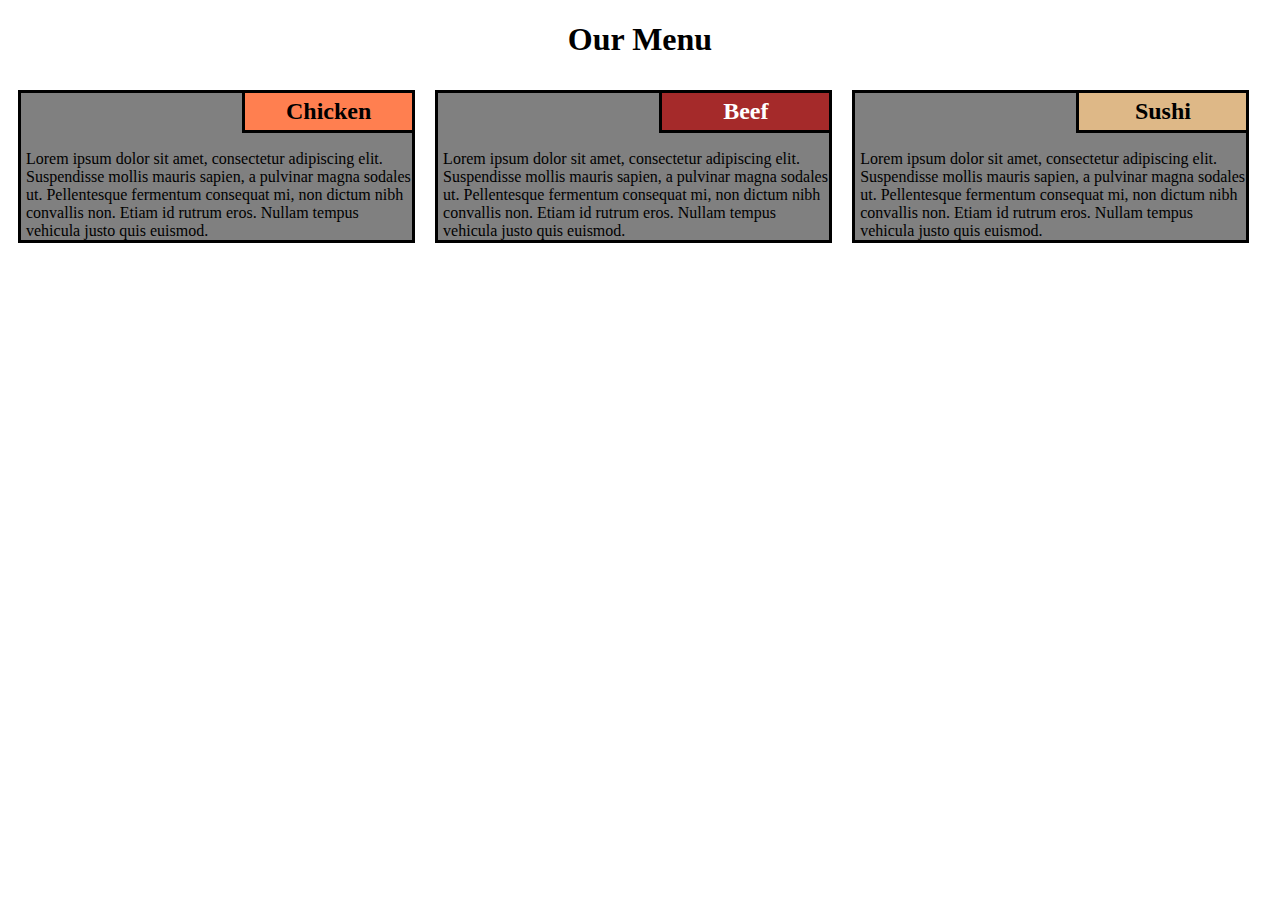
<file: Module_2/index.html>
<!DOCTYPE html>
<html>
<head>
	<meta charset="utf-8">
	<meta name="viewport" content="width= device-width, initial-scale=1 ">
	<title>Assignment 2</title>
	<style>
		*{
			font-family: Roboto, cursive;

		}
		p{
			background-color: #808080;
			margin:0;
			padding-top:57px;
			padding-left:5px;
			border:3px solid black;
			margin:10px;
		}
		h1{
			text-align: center;
		}
		h2{
			width:40%;
			text-align: center;
			border:3px solid black;
			padding-top:5px;
			padding-bottom:5px;
			float:right;
			margin:10px;
		}
		#chicken{
			background-color:#FF7F50;
		}
		#beef{
			background-color: #A52A2A;
			color:white;
		}
		#sushi{
			background-color: #DEB887;
		}
		div{
			float: left;
		}

	/***************** Simple Responsive Framework ******************/
		.row{
			width: 100%;
		}

		/******************** Large Screens ******************/
		@media (min-width: 992px){
			.col-lg-1, .col-lg-2, .col-lg-3, .col-lg-4, .col-lg-5, .col-lg-6, .col-lg-7, .col-lg-8, .col-lg-9, .col-lg-10, .col-lg-11, .col-lg-12{
				float: left;
			}
			.col-lg-1{
				width: 8.33%;
			}
			.col-lg-2{
				width: 16.66%;
			}
			.col-lg-3{
				width: 25%;
			}
			.col-lg-4{
				width: 33%;
			}
			.col-lg-5{
				width: 41.66%;
			}
			.col-lg-6{
				width: 50%;
			}
			.col-lg-7{
				width: 58.33%;
			}
			.col-lg-8{
				width: 66.66%;
			}
			.col-lg-9{
				width: 74.99%;
			}
			.col-lg-10{
				width: 83.33%;
			}
			.col-lg-11{
				width: 91.66%;
			}
			.col-lg-12{
				width: 100%;
			}
		}

		/******************** Medium Screens *****************/
		@media (min-width: 768px) and (max-width: 991px){
			.col-md-1, .col-md-2, .col-md-3, .col-md-4, .col-md-5, .col-md-6, .col-md-7, .col-md-8, .col-md-9, .col-md-10, .col-md-11, .col-md-12{
				float: left;
			}
			.col-md-1{
				width: 8.33%;
			}
			.col-md-2{
				width: 16.66%;
			}
			.col-md-3{
				width: 25%;
			}
			.col-md-4{
				width: 33%;
			}
			.col-md-5{
				width: 41.66%;
			}
			.col-md-6{
				width: 50%;
			}
			.col-md-7{
				width: 58.33%;
			}
			.col-md-8{
				width: 66.66%;
			}
			.col-md-9{
				width: 74.99%;
			}
			.col-md-10{
				width: 83.33%;
			}
			.col-md-11{
				width: 91.66%;
			}
			.col-md-12{
				width: 100%;
			}
		}

		/****************** Small Screen ******************/
		@media (max-width: 767px){
			.col-sm-1, .col-sm-2, .col-sm-3, .col-sm-4, .col-sm-5, .col-sm-6, .col-sm-7, .col-sm-8, .col-sm-9, .col-sm-10, .col-sm-11, .col-sm-12{
				float: left;
			}
			.col-sm-1{
				width: 8.33%;
			}
			.col-sm-2{
				width: 16.66%;
			}
			.col-sm-3{
				width: 25%;
			}
			.col-sm-4{
				width: 32%;
			}
			.col-sm-5{
				width: 41.66%;
			}
			.col-sm-6{
				width: 50%;
			}
			.col-sm-7{
				width: 58.33%;
			}
			.col-sm-8{
				width: 66.66%;
			}
			.col-sm-9{
				width: 74.99%;
			}
			.col-sm-10{
				width: 83.33%;
			}
			.col-sm-11{
				width: 91.66%;
			}
			.col-sm-12{
				width: 100%;
			}
		}
	</style>
</head>
<body>
	<h1>Our Menu</h1>
	<div class="col-lg-4 col-md-6 col-sm-12">
		<h2 id="chicken">Chicken</h2>
		<p>Lorem ipsum dolor sit amet, consectetur adipiscing elit. Suspendisse mollis mauris sapien, a pulvinar magna sodales ut. Pellentesque fermentum consequat mi, non dictum nibh convallis non. Etiam id rutrum eros. Nullam tempus vehicula justo quis euismod.</p>
	</div>
	<div class="col-lg-4 col-md-6 col-sm-12">
		<h2 id="beef">Beef</h2>
		<p>Lorem ipsum dolor sit amet, consectetur adipiscing elit. Suspendisse mollis mauris sapien, a pulvinar magna sodales ut. Pellentesque fermentum consequat mi, non dictum nibh convallis non. Etiam id rutrum eros. Nullam tempus vehicula justo quis euismod.</p>
	</div>
	<div class="col-lg-4 col-md-12 col-sm-12">
		<h2 id="sushi">Sushi</h2>
		<p>Lorem ipsum dolor sit amet, consectetur adipiscing elit. Suspendisse mollis mauris sapien, a pulvinar magna sodales ut. Pellentesque fermentum consequat mi, non dictum nibh convallis non. Etiam id rutrum eros. Nullam tempus vehicula justo quis euismod.</p>
	</div>

</body>
</html>
</file>
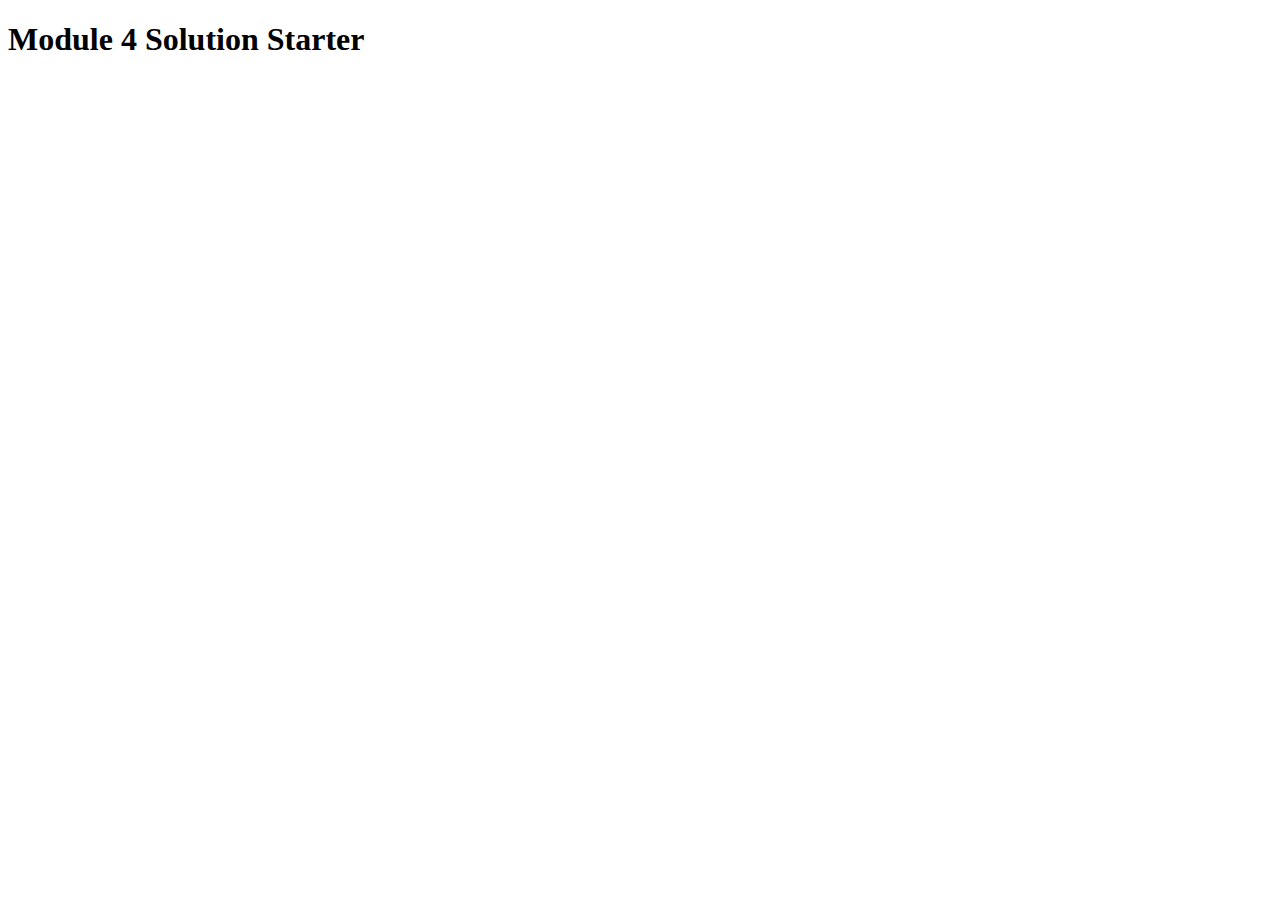
<file: Module_4/index.html>
<!DOCTYPE html>
<html>
<head>
  <meta charset="utf-8">
  <title>Module 4 Solution Starter</title>
  <script>
    var names = []; 
  </script>
  <script src="SpeakHello.js"></script>
  <script src="SpeakGoodBye.js"></script>
  <script src="script.js"></script>
</head>
<body>
  <h1>Module 4 Solution Starter</h1>
</body>
</html>
</file>
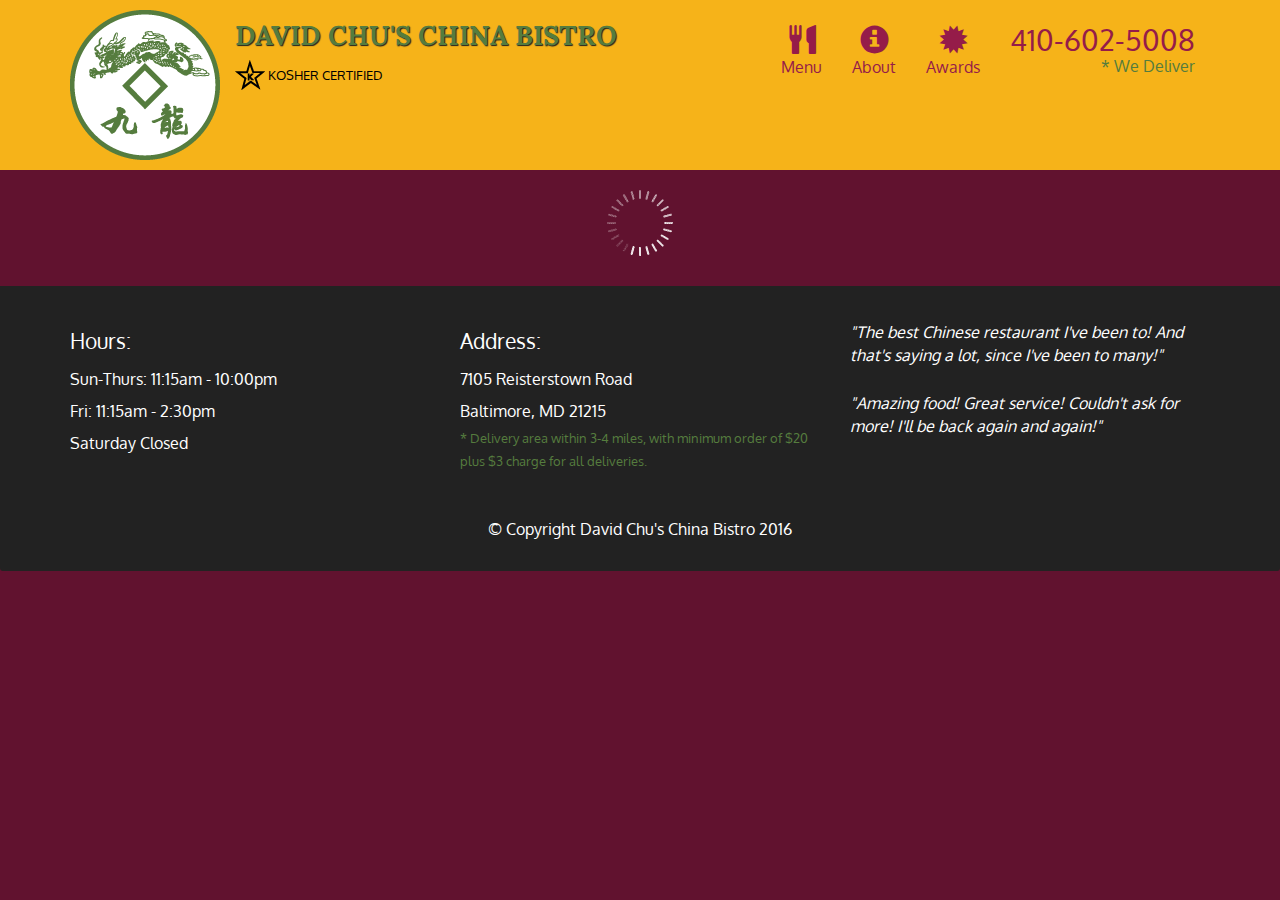
<file: Module_5/index.html>
<!doctype html>
<html lang="en">
  <head>
    <meta charset="utf-8">
    <meta http-equiv="X-UA-Compatible" content="IE=edge">
    <meta name="viewport" content="width=device-width, initial-scale=1">
    <title>David Chu's China Bistro</title>
    <link rel="stylesheet" href="css/bootstrap.min.css">
    <link rel="stylesheet" href="css/styles.css">
    <link href='https://fonts.googleapis.com/css?family=Oxygen:400,300,700' rel='stylesheet' type='text/css'>
    <link href='https://fonts.googleapis.com/css?family=Lora' rel='stylesheet' type='text/css'>
  </head>
<body>
  <header>
    <nav id="header-nav" class="navbar navbar-default">
      <div class="container">
        <div class="navbar-header">
          <a href="index.html" class="pull-left visible-md visible-lg">
            <div id="logo-img" alt="Logo image"></div>
          </a>

          <div class="navbar-brand">
            <a href="index.html"><h1>David Chu's China Bistro</h1></a>
            <p>
              <img src="images/star-k-logo.png" alt="Kosher certification">
              <span>Kosher Certified</span>
            </p>
          </div>

          <button id="navbarToggle" type="button" class="navbar-toggle collapsed" data-toggle="collapse" data-target="#collapsable-nav" aria-expanded="false">
            <span class="sr-only">Toggle navigation</span>
            <span class="icon-bar"></span>
            <span class="icon-bar"></span>
            <span class="icon-bar"></span>
          </button>
        </div>
        
        <div id="collapsable-nav" class="collapse navbar-collapse">
           <ul id="nav-list" class="nav navbar-nav navbar-right">
            <li id="navHomeButton" class="visible-xs active">
              <a href="index.html">
                <span class="glyphicon glyphicon-home"></span> Home</a>
            </li>
            <li id="navMenuButton">
              <a href="#" onclick="$dc.loadMenuCategories();">
                <span class="glyphicon glyphicon-cutlery"></span><br class="hidden-xs"> Menu</a>
            </li>
            <li>
              <a href="#">
                <span class="glyphicon glyphicon-info-sign"></span><br class="hidden-xs"> About</a>
            </li>
            <li>
              <a href="#">
                <span class="glyphicon glyphicon-certificate"></span><br class="hidden-xs"> Awards</a>
            </li>
            <li id="phone" class="hidden-xs">
              <a href="tel:410-602-5008">
                <span>410-602-5008</span></a><div>* We Deliver</div>
            </li>
          </ul><!-- #nav-list -->
        </div><!-- .collapse .navbar-collapse -->
      </div><!-- .container -->
    </nav><!-- #header-nav -->
  </header>

  <div id="call-btn" class="visible-xs">
    <a class="btn" href="tel:410-602-5008">
    <span class="glyphicon glyphicon-earphone"></span>
    410-602-5008
    </a>
  </div>
  <div id="xs-deliver" class="text-center visible-xs">* We Deliver</div>

  <div id="main-content" class="container"></div>

  <footer class="panel-footer">
    <div class="container">
      <div class="row">
        <section id="hours" class="col-sm-4">
          <span>Hours:</span><br>
          Sun-Thurs: 11:15am - 10:00pm<br>
          Fri: 11:15am - 2:30pm<br>
          Saturday Closed
          <hr class="visible-xs">
        </section>
        <section id="address" class="col-sm-4">
          <span>Address:</span><br>
          7105 Reisterstown Road<br>
          Baltimore, MD 21215
          <p>* Delivery area within 3-4 miles, with minimum order of $20 plus $3 charge for all deliveries.</p>
          <hr class="visible-xs">
        </section>
        <section id="testimonials" class="col-sm-4">
          <p>"The best Chinese restaurant I've been to! And that's saying a lot, since I've been to many!"</p>
          <p>"Amazing food! Great service! Couldn't ask for more! I'll be back again and again!"</p>
        </section>
      </div>
      <div class="text-center">&copy; Copyright David Chu's China Bistro 2016</div>
    </div>
  </footer>

  <!-- jQuery (Bootstrap JS plugins depend on it) -->
  <script src="js/jquery-2.1.4.min.js"></script>
  <script src="js/bootstrap.min.js"></script>
  <script src="js/ajax-utils.js"></script>
  <script src="js/script.js"></script>
</body>
</html>
</file>
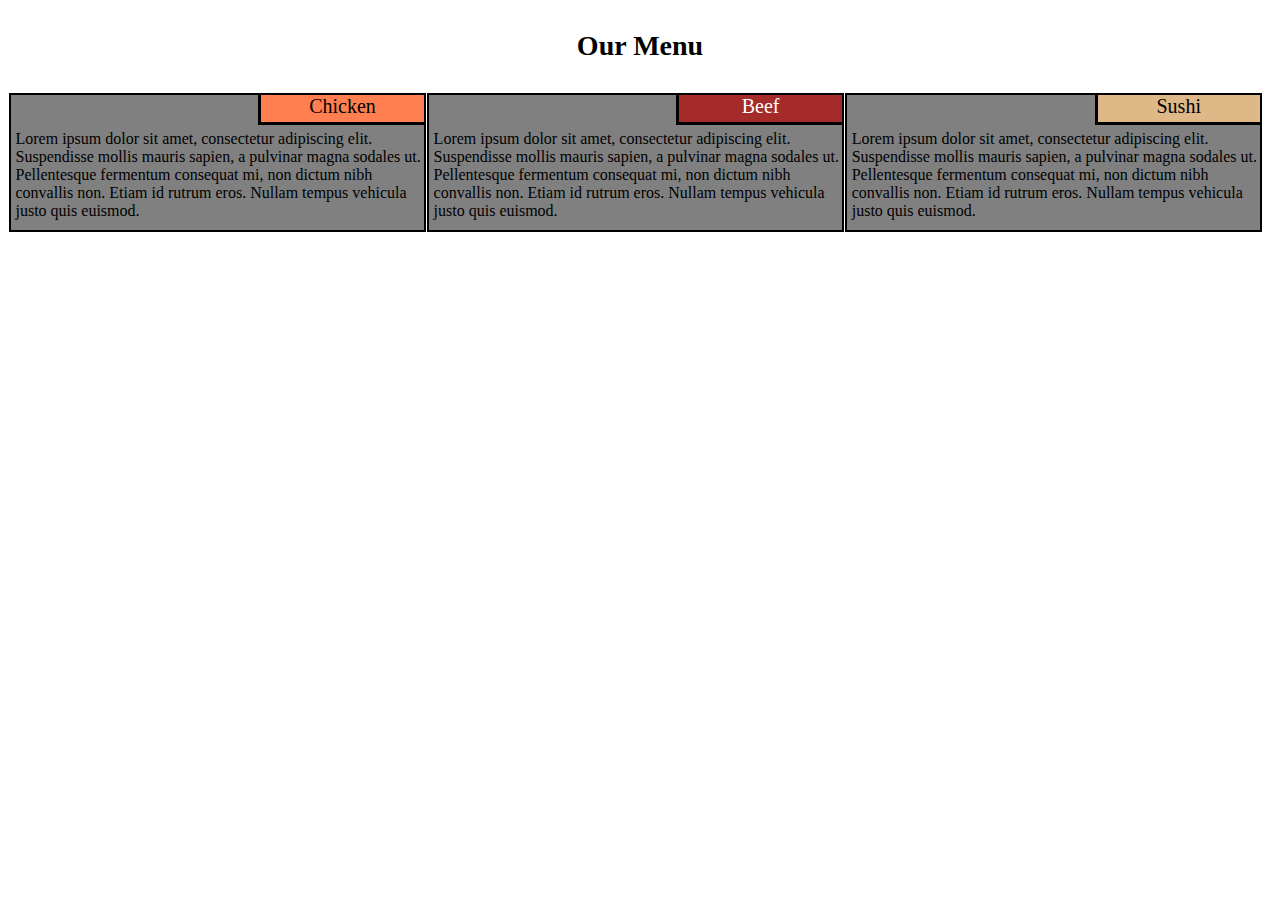
<file: Module_2/finalM2_index.html>
<!DOCTYPE html>
<html>
<head>
	<meta charset="utf-8">
	<meta name="viewport" content="width=device-width, initial-scale=1">
	<title>Assignment Solution for Module 2</title>

	<style>
		
		/****************** Base Styles ******************/
		*{
			box-sizing: border-box;
			font-family:  Roboto,cursive; 
			padding:0;
			margin:0.5;
		}
		p{
			text-align: center;
			height: 30px;
			width:40%;
			margin:0;
			border-left: 3px solid black;
			border-bottom: 3px solid black;
			font-size: 125%;
			position:absolute;
			top:0;
			right:0;
		}
		p.heading1{
			background-color: #FF7F50;
		}
		p.heading2{
			background-color: #A52A2A;
			color:white;
		}
		p.heading3{
			background-color: #DEB887;
		}
		h1{
			text-align: center;
			font-size: 175%;
			margin: 30px;
		}

		div#container{
			background-color: #808080;
			float: left;
			text-align: left;
			position: relative;
			border: 2px solid black;
			padding-top: 35px;
			padding-left: 5px;
			padding-bottom: 10px;
			margin: 0.5px;

			
		}
		/***************** Simple Responsive Framework ******************/
		.row{
			width: 100%;
		}

		/******************** Large Screens ******************/
		@media (min-width: 992px){
			.col-lg-1, .col-lg-2, .col-lg-3, .col-lg-4, .col-lg-5, .col-lg-6, .col-lg-7, .col-lg-8, .col-lg-9, .col-lg-10, .col-lg-11, .col-lg-12{
				float: left;
			}
			.col-lg-1{
				width: 8.33%;
			}
			.col-lg-2{
				width: 16.66%;
			}
			.col-lg-3{
				width: 25%;
			}
			.col-lg-4{
				width: 33%;
			}
			.col-lg-5{
				width: 41.66%;
			}
			.col-lg-6{
				width: 50%;
			}
			.col-lg-7{
				width: 58.33%;
			}
			.col-lg-8{
				width: 66.66%;
			}
			.col-lg-9{
				width: 74.99%;
			}
			.col-lg-10{
				width: 83.33%;
			}
			.col-lg-11{
				width: 91.66%;
			}
			.col-lg-12{
				width: 100%;
			}
		}

		/******************** Medium Screens *****************/
		@media (min-width: 768px) and (max-width: 991px){
			.col-md-1, .col-md-2, .col-md-3, .col-md-4, .col-md-5, .col-md-6, .col-md-7, .col-md-8, .col-md-9, .col-md-10, .col-md-11, .col-md-12{
				float: left;
			}
			.col-md-1{
				width: 8.33%;
			}
			.col-md-2{
				width: 16.66%;
			}
			.col-md-3{
				width: 25%;
			}
			.col-md-4{
				width: 33%;
			}
			.col-md-5{
				width: 41.66%;
			}
			.col-md-6{
				width: 49.8%;/* I'm not able to make this make 50% and get the expected output over the entire range. If someone can guide me on this, it would be of great help! Thanks*/
			}
			.col-md-7{
				width: 58.33%;
			}
			.col-md-8{
				width: 66.66%;
			}
			.col-md-9{
				width: 74.99%;
			}
			.col-md-10{
				width: 83.33%;
			}
			.col-md-11{
				width: 91.66%;
			}
			.col-md-12{
				width: 100%;
			}
		}

		/****************** Small Screen ******************/
		@media (max-width: 767px){
			.col-sm-1, .col-sm-2, .col-sm-3, .col-sm-4, .col-sm-5, .col-sm-6, .col-sm-7, .col-sm-8, .col-sm-9, .col-sm-10, .col-sm-11, .col-sm-12{
				float: left;
			}
			.col-sm-1{
				width: 8.33%;
			}
			.col-sm-2{
				width: 16.66%;
			}
			.col-sm-3{
				width: 25%;
			}
			.col-sm-4{
				width: 32%;
			}
			.col-sm-5{
				width: 41.66%;
			}
			.col-sm-6{
				width: 50%;
			}
			.col-sm-7{
				width: 58.33%;
			}
			.col-sm-8{
				width: 66.66%;
			}
			.col-sm-9{
				width: 74.99%;
			}
			.col-sm-10{
				width: 83.33%;
			}
			.col-sm-11{
				width: 91.66%;
			}
			.col-sm-12{
				width: 100%;
			}
		}

	</style>
</head>

<body>

	<h1>Our Menu</h1>

	<div class="row">

		<div id="container" class="col-lg-4 col-md-6 col-sm-12">
			<p class="heading1">Chicken</p>
			    <div>Lorem ipsum dolor sit amet, consectetur adipiscing elit. Suspendisse mollis mauris sapien, a pulvinar magna sodales ut. Pellentesque fermentum consequat mi, non dictum nibh convallis non. Etiam id rutrum eros. Nullam tempus vehicula justo quis euismod.</div>
		</div>

		<div id="container" class="col-lg-4 col-md-6 col-sm-12">
			<p class="heading2">Beef</p>
			    <div>Lorem ipsum dolor sit amet, consectetur adipiscing elit. Suspendisse mollis mauris sapien, a pulvinar magna sodales ut. Pellentesque fermentum consequat mi, non dictum nibh convallis non. Etiam id rutrum eros. Nullam tempus vehicula justo quis euismod.</div>
		</div>

		<div id="container" class="col-lg-4 col-md-12 col-sm-12">
			<p class="heading3">Sushi</p>
			    <div>Lorem ipsum dolor sit amet, consectetur adipiscing elit. Suspendisse mollis mauris sapien, a pulvinar magna sodales ut. Pellentesque fermentum consequat mi, non dictum nibh convallis non. Etiam id rutrum eros. Nullam tempus vehicula justo quis euismod.</div>
		</div>
	</div>

</body>
</html>
</file>
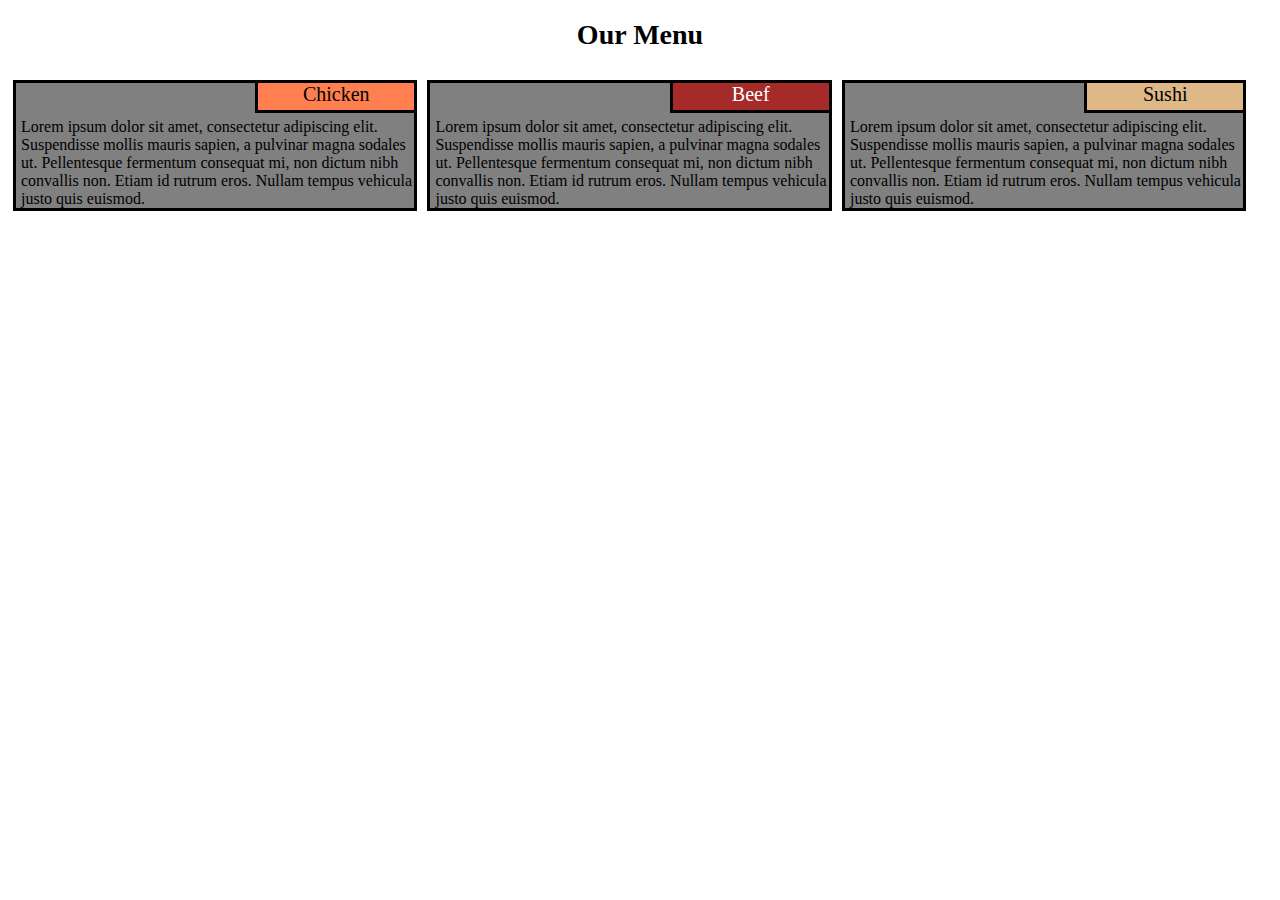
<file: Module_2/first_try.html>
<!DOCTYPE html>
<html>
<head>
	<meta charset="utf-8">
	<meta name="viewport" content="width=device-width, initial-scale=1">
	<title>Assignment Solution for Module 2</title>

	<style>
		
		/****************** Base Styles ******************/
		*{
			box-sizing: border-box;
			font-family:  Roboto,cursive; /*Helvetica*/
			padding:0;
		}
		p{
			/*text-align: left; 
			width: 25%;
			background-color: #808080;*/
			text-align: center;
			/*color: white;*/
			height: 30px;
			width:40%;
			margin:0;
			border-left: 3px solid black;
			border-bottom: 3px solid black;
			font-size: 125%;
			position:absolute;
			top:0;
			right:0;
		}
		/*#heading{
			text-align: center;
			border: 5px solid black;
			font-size: 25%;
			position: relative;
			right: 0;
			top: 0;
		}*/
		p.heading1{
			background-color: #FF7F50;
			/*overflow: hidden;*/
		}
		p.heading2{
			background-color: #A52A2A;
			color:white;
			
			/*text-align: center;
			border: 5px solid black;
			font-size: 125%;
			position: relative;
			right: 0;
			top: 0;*/
		}
		p.heading3{
			background-color: #DEB887;
			
			/*text-align: center;
			border: 5px solid black;
			font-size: 125%;
			position: relative;
			right: 0;
			top: 0;*/
		}
		h1{
			text-align: center;
			font-size: 175%;
		}

		div{
			margin:0;
			
			/*float: left;
			position: relative;
			border: 3px solid black;
			padding-left: 5px;
			padding-top: 35px;
			margin: 10px 5px 10px 5px;
			box-sizing: border-box;*/
		}

		div#container{
			background-color: #808080;
			float: left;
			position: relative;
			border: 3px solid black;
			padding-left: 5px;
			padding-top: 35px;
			margin: 10px 5px 10px 5px;
			box-sizing: border-box;
			
		}

		/*div#container2{
			background-color: #808080;
			color:white;
			float: left;
			position: relative;
			border: 3px solid black;
			padding-left: 5px;
			padding-top: 35px;
			margin: 10px 5px 10px 5px;
			box-sizing: border-box;		
		}*/

		/*div#container3{
			background-color: #808080;
			
			float: left;
			position: relative;
			border: 3px solid black;
			padding-left: 5px;
			padding-top: 35px;
			margin: 10px 5px 10px 5px;
			box-sizing: border-box;
		}*/


		/***************** Simple Responsive Framework ******************/
		.row{
			width: 100%;
		}

		/******************** Large Screens ******************/
		@media (min-width: 992px){
			.col-lg-1, .col-lg-2, .col-lg-3, .col-lg-4, .col-lg-5, .col-lg-6, .col-lg-7, .col-lg-8, .col-lg-9, .col-lg-10, .col-lg-11, .col-lg-12{
				float: left;
			}
			.col-lg-1{
				width: 8.33%;
			}
			.col-lg-2{
				width: 16.66%;
			}
			.col-lg-3{
				width: 25%;
			}
			.col-lg-4{
				width: 32%;
			}
			.col-lg-5{
				width: 41.66%;
			}
			.col-lg-6{
				width: 48%;
			}
			.col-lg-7{
				width: 58.33%;
			}
			.col-lg-8{
				width: 66.66%;
			}
			.col-lg-9{
				width: 74.99%;
			}
			.col-lg-10{
				width: 83.33%;
			}
			.col-lg-11{
				width: 91.66%;
			}
			.col-lg-12{
				width: 100%;
			}
			/*div#container1{
				width: 31%;
			}
			div#container2{
				width: 31%;
			}
			div#container3{
				width: 31%;
			}*/
		}

		/******************** Medium Screens *****************/
		@media (min-width: 768px) and (max-width: 991px){
			.col-md-1, .col-md-2, .col-md-3, .col-md-4, .col-md-5, .col-md-6, .col-md-7, .col-md-8, .col-md-9, .col-md-10, .col-md-11, .col-md-12{
				float: left;
			}
			.col-md-1{
				width: 8.33%;
			}
			.col-md-2{
				width: 16.66%;
			}
			.col-md-3{
				width: 25%;
			}
			.col-md-4{
				width: 32%;
			}
			.col-md-5{
				width: 41.66%;
			}
			.col-md-6{
				width: 48%;
			}
			.col-md-7{
				width: 58.33%;
			}
			.col-md-8{
				width: 66.66%;
			}
			.col-md-9{
				width: 74.99%;
			}
			.col-md-10{
				width: 83.33%;
			}
			.col-md-11{
				width: 91.66%;
			}
			.col-md-12{
				width: 97%;
			}
			/*div#container1{
				width: 47%;

			}
			div#container2{
				width: 47%;
			}
			div#container3{
				width: 96%;
			}*/
		}

		/****************** Small Screen ******************/
		@media (max-width: 767px){
			.col-sm-1, .col-sm-2, .col-sm-3, .col-sm-4, .col-sm-5, .col-sm-6, .col-sm-7, .col-sm-8, .col-sm-9, .col-sm-10, .col-sm-11, .col-sm-12{
				float: left;
			}
			.col-sm-1{
				width: 8.33%;
			}
			.col-sm-2{
				width: 16.66%;
			}
			.col-sm-3{
				width: 25%;
			}
			.col-sm-4{
				width: 32%;
			}
			.col-sm-5{
				width: 41.66%;
			}
			.col-sm-6{
				width: 48%;
			}
			.col-sm-7{
				width: 58.33%;
			}
			.col-sm-8{
				width: 66.66%;
			}
			.col-sm-9{
				width: 74.99%;
			}
			.col-sm-10{
				width: 83.33%;
			}
			.col-sm-11{
				width: 91.66%;
			}
			.col-sm-12{
				width: 100%;
			}
			/*div#container1{
				width: 96%;
			}
			div#container2{
				width: 96%;
			}
			div#container3{
				width: 96%;
			}*/
		}

	</style>
</head>

<body>

	<h1>Our Menu</h1>

	<div class="row">
		<!--<div id="container1" class="col-lg-4, col-md-6, col-sm-12">
			<p class="heading1">Chicken</p>
			    <div>Lorem ipsum dolor sit amet, consectetur adipiscing elit. Suspendisse mollis mauris sapien, a pulvinar magna sodales ut. Pellentesque fermentum consequat mi, non dictum nibh convallis non. Etiam id rutrum eros. Nullam tempus vehicula justo quis euismod.</div>
		</div>-->

		<div id="container" class="col-lg-4 col-md-6 col-sm-12">
			<p class="heading1">Chicken</p>
			    <div>Lorem ipsum dolor sit amet, consectetur adipiscing elit. Suspendisse mollis mauris sapien, a pulvinar magna sodales ut. Pellentesque fermentum consequat mi, non dictum nibh convallis non. Etiam id rutrum eros. Nullam tempus vehicula justo quis euismod.</div>
		</div>

		<div id="container" class="col-lg-4 col-md-6 col-sm-12">
			<p class="heading2">Beef</p>
			    <div>Lorem ipsum dolor sit amet, consectetur adipiscing elit. Suspendisse mollis mauris sapien, a pulvinar magna sodales ut. Pellentesque fermentum consequat mi, non dictum nibh convallis non. Etiam id rutrum eros. Nullam tempus vehicula justo quis euismod.</div>
		</div>

		<div id="container" class="col-lg-4 col-md-12 col-sm-12">
			<p class="heading3">Sushi</p>
			    <div>Lorem ipsum dolor sit amet, consectetur adipiscing elit. Suspendisse mollis mauris sapien, a pulvinar magna sodales ut. Pellentesque fermentum consequat mi, non dictum nibh convallis non. Etiam id rutrum eros. Nullam tempus vehicula justo quis euismod.</div>
		</div>
	</div>

</body>
</html>
</file>
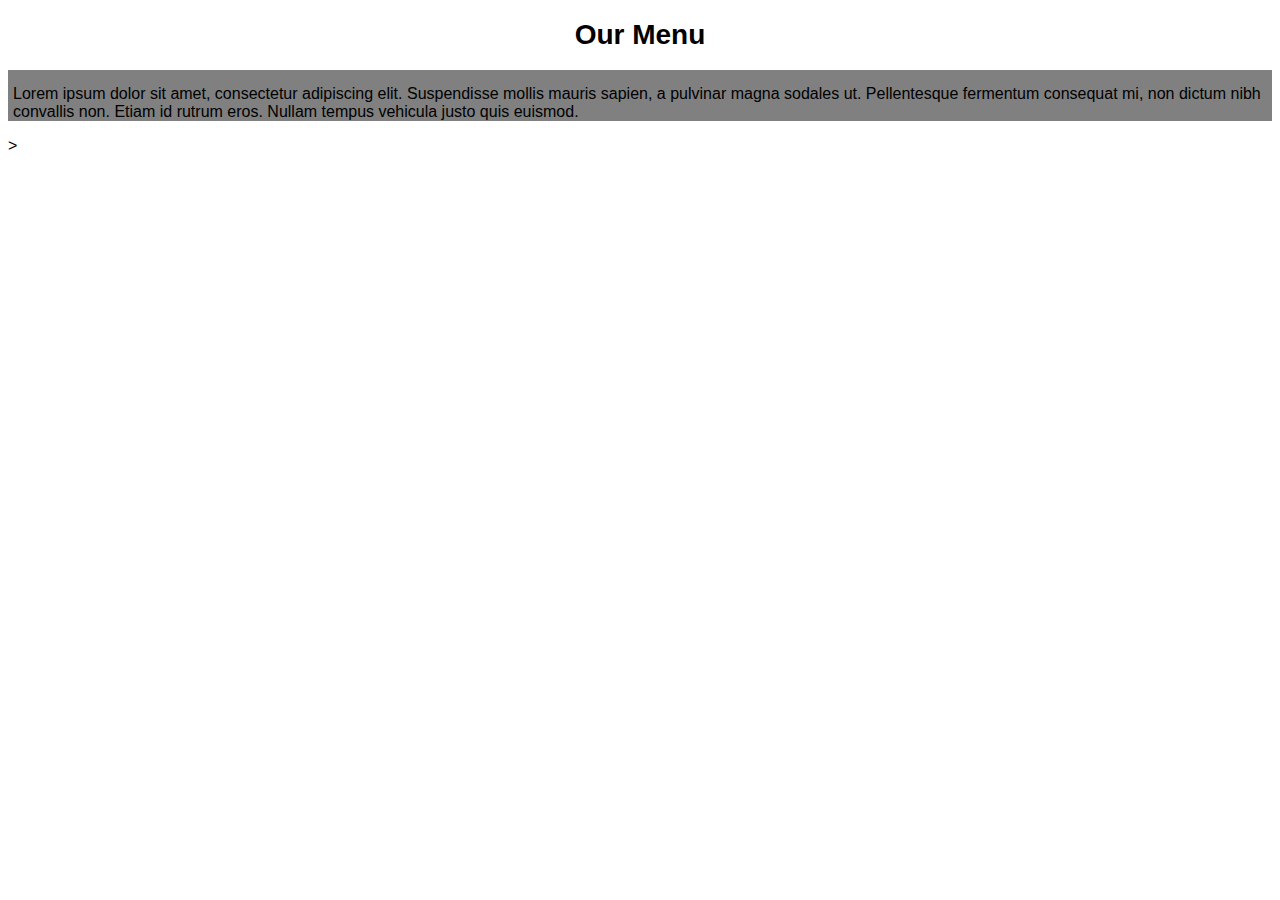
<file: Module_2/tp1.html>
<!DOCTYPE html>
<html>
<head>
	<meta charset="utf-8">
	<meta name="viewport" content="width=device-width, initial-scale=1">
	<title>Assignment Solution for Module 2</title>
	<style type="text/css">
		*{
			box-sizing: border-box;
			font-family:  Arial,cursive;
		}

		h1{
			text-align: center;
			font-size: 175%;
		}

		div#conatiner{
			background-color: pink;
			position: relative;
		}

		p{
			background-color: grey;
			position: relative;
			border: 3px;
		}

		p.text{
			text-align: left;
			padding-top: 15px;
			padding-left: 5px;
		}

		p.heading1{
			background-color: #FF7F50;
			text-align: center;
			height: 30px;
			width:40%;
			margin:0;
			border-left: 3px solid black;
			border-bottom: 3px solid black;
			font-size: 125%;
			position:absolute;
			top:0;
			right:0;
		}
	</style>
</head>
<body>

	<h1>Our Menu</h1>

	<div>
		
		<div id="conatiner">
			<p class="heading1">Chicken</p>
			<p class="text">Lorem ipsum dolor sit amet, consectetur adipiscing elit. Suspendisse mollis mauris sapien, a pulvinar magna sodales ut. Pellentesque fermentum consequat mi, non dictum nibh convallis non. Etiam id rutrum eros. Nullam tempus vehicula justo quis euismod.</p>
		</div>
	</div>

</body>
</html>>
</file>
<file: Module_5/css/styles.css>
body {
  font-size: 16px;
  color: #fff;
  background-color: #61122f;
  font-family: 'Oxygen', sans-serif;
}

/** HEADER **/
#header-nav {
  background-color: #f6b319;
  border-radius: 0;
  border: 0;
}

#logo-img {
  background: url('../images/restaurant-logo_large.png') no-repeat;
  width: 150px;
  height: 150px;
  margin: 10px 15px 10px 0;
}

.navbar-brand {
  padding-top: 25px;
}
.navbar-brand h1 { /* Restaurant name */
  font-family: 'Lora', serif;
  color: #557c3e;
  font-size: 1.5em;
  text-transform: uppercase;
  font-weight: bold;
  text-shadow: 1px 1px 1px #222;
  margin-top: 0;
  margin-bottom: 0;
  line-height: .75;
}
.navbar-brand a:hover, .navbar-brand a:focus {
  text-decoration: none;
}
.navbar-brand p { /* Kosher cert */
  color: #000;
  text-transform: uppercase;
  font-size: .7em;
  margin-top: 15px;
}
.navbar-brand p span { /* Star-K */
  vertical-align: middle;
}

#nav-list {
  margin-top: 10px;
}
#nav-list a {
  color: #951C49;
  text-align: center;
}
#nav-list a:hover {
  background: #E7E7E7;
}
#nav-list a span {
  font-size: 1.8em;
}

#phone {
  margin-top: 5px;
}
#phone a { /* Phone number */
  text-align: right;
  padding-bottom: 0;
}
#phone div { /* We Deliver */
  color: #557c3e;
  text-align: right;
  padding-right: 15px;
}

.navbar-header button.navbar-toggle, .navbar-header .icon-bar {
  border: 1px solid #61122f;
}
.navbar-header button.navbar-toggle {
  clear: both;
  margin-top: -30px;
}
/* END HEADER */

/* FOOTER */
.panel-footer {
  margin-top: 30px;
  padding-top: 35px;
  padding-bottom: 30px;
  background-color: #222;
  border-top: 0;
}
.panel-footer div.row {
  margin-bottom: 35px;
}
#hours, #address {
  line-height: 2;
}
#hours > span, #address > span {
  font-size: 1.3em;
}
#address p {
  color: #557c3e;
  font-size: .8em;
  line-height: 1.8;
}
#testimonials {
  font-style: italic;
}
#testimonials p:nth-child(2) {
  margin-top: 25px;
}
/* END FOOTER */



/* HOME PAGE */
.container .jumbotron {
  box-shadow: 0 0 50px #3F0C1F;
  border: 2px solid #3F0C1F;
}

#menu-tile, #specials-tile, #map-tile {
  height: 250px;
  width: 100%;
  margin-bottom: 15px;
  position: relative;
  border: 2px solid #3F0C1F;
  overflow: hidden;
}
#menu-tile:hover, #specials-tile:hover, #map-tile:hover {
  box-shadow: 0 1px 5px 1px #cccccc;
}
#menu-tile {
  background: url('../images/menu-tile.jpg') no-repeat;
  background-position: center;
}
#specials-tile {
  background: url('../images/specials-tile.jpg') no-repeat;
  background-position: center;
}
#menu-tile span, #specials-tile span, #map-tile span {
  position: absolute;
  bottom: 0;
  right: 0;
  width: 100%;
  text-align: center;
  font-size: 1.6em;
  text-transform: uppercase;
  background-color: #000;
  color: #fff;
  opacity: .8;
}
/* END HOME PAGE */

/* MENU CATEGORIES PAGE */
.category-tile { 
  position: relative;
  border: 2px solid #3F0C1F;
  overflow: hidden;
  width: 200px;
  height: 200px;
  margin: 0 auto 15px;
}
.category-tile span {
  position: absolute;
  bottom: 0;
  right: 0;
  width: 100%;
  text-align: center;
  font-size: 1.2em;
  text-transform: uppercase;
  background-color: #000;
  color: #fff;
  opacity: .8;
}
.category-tile:hover {
  box-shadow: 0 1px 5px 1px #cccccc;
}

#menu-categories-title + div {
  margin-bottom: 50px;
}
/* END MENU CATEGORIES PAGE */

/* SINGLE CATEGORY PAGE */
.menu-item-tile {
  margin-bottom: 25px;
}
.menu-item-tile hr {
  width: 80%;
}
.menu-item-tile .menu-item-price {
  font-size: 1.1em;
  text-align: right;
  margin-top: -15px;
  margin-right: -15px;
}
.menu-item-tile .menu-item-price span {
  font-size: .6em;
}
.menu-item-photo {
  position: relative;
  border: 2px solid #3F0C1F; 
  overflow: hidden;
  padding: 0;
  margin-right: -15px;
  margin-left: auto;
  margin-bottom: 20px;
  max-width: 250px;
}
.menu-item-photo div {
  position: absolute;
  bottom: 0;
  right: 0;
  width: 80px;
  background-color: #557c3e;
  text-align: center;
}
.menu-item-description {
  padding-right: 30px;
}
h3.menu-item-title {
  margin: 0 0 10px;
}
.menu-item-details {
  font-size: .9em;
  font-style: italic;
}
/* END SINGLE CATEGORY PAGE */


/********** Large devices only **********/
@media (min-width: 1200px) {
  .container .jumbotron {
    background: url('../images/jumbotron_1200.jpg') no-repeat;
    height: 675px;
  }
}

/********** Medium devices only **********/
@media (min-width: 992px) and (max-width: 1199px) {
  /* Header */
  #logo-img {
    background: url('../images/restaurant-logo_medium.png') no-repeat;
    width: 100px;
    height: 100px;
    margin: 5px 5px 5px 0;
  }
  /* End Header */

  /* Home Page */
  .container .jumbotron {
    background: url('../images/jumbotron_992.jpg') no-repeat;
    height: 558px;
  }
  /* End Home Page */
}

/********** Small devices only **********/
@media (min-width: 768px) and (max-width: 991px) {
  /* Home Page */
  .container .jumbotron {
    background: url('../images/jumbotron_768.jpg') no-repeat;
    height: 432px;
  }
  /* End Home Page */
}

/********** Extra small devices only **********/
@media (max-width: 767px) {
  /* Header */
  .navbar-brand {
    padding-top: 10px;
    height: 80px;
  }
  .navbar-brand h1 { /* Restaurant name */
    padding-top: 10px;
    font-size: 5vw; /* 1vw = 1% of viewport width */
  }
  .navbar-brand p { /* Kosher cert */
    font-size: .6em;
    margin-top: 12px;
  }
  .navbar-brand p img { /* Star-K */
    height: 20px;
  }

  #collapsable-nav a { /* Collapsed nav menu text */
    font-size: 1.2em;
  }
  #collapsable-nav a span { /* Collapsed nav menu glyph */
    font-size: 1em;
    margin-right: 5px;
  }

  #call-btn > a {
    font-size: 1.5em;
    display: block;
    margin: 0 20px;
    padding: 10px;
    border: 2px solid #fff;
    background-color: #f6b319;
    color: #951c49;
  }
  #xs-deliver {
    margin-top: 5px;
    font-size: .7em;
    letter-spacing: .1em;
    text-transform: uppercase;
  }
  /* End Header */

  /* Footer */
  .panel-footer section {
    margin-bottom: 30px;
    text-align: center;
  }
  .panel-footer section:nth-child(3) {
    margin-bottom: 0; /* margin already exists on the whole row */
  }
  .panel-footer section hr {
    width: 50%;
  }
  /* End Footer */

  /* Home Page */
  .container .jumbotron {
    margin-top: 30px;
    padding: 0;
  }
  #menu-tile, #specials-tile {
    width: 360px;
    margin: 0 auto 15px;
  }

  .menu-item-photo {
    margin-right: auto;
  }
  .menu-item-tile .menu-item-price {
    text-align: center;
  }
  .menu-item-description {
    text-align: center;;
  }
}


/********** Super extra small devices Only :-) (e.g., iPhone 4) **********/
@media (max-width: 479px) {
  /* Header */
  .navbar-brand h1 { /* Restaurant name */
    padding-top: 5px;
    font-size: 6vw;
  }
  /* End Header */
  
  /* Home page */
  #menu-tile, #specials-tile {
    width: 280px;
    margin: 0 auto 15px;
  }

  .col-xxs-12 {
    position: relative;
    min-height: 1px;
    padding-right: 15px;
    padding-left: 15px;
    float: left;
    width: 100%;
  }
}
</file>
